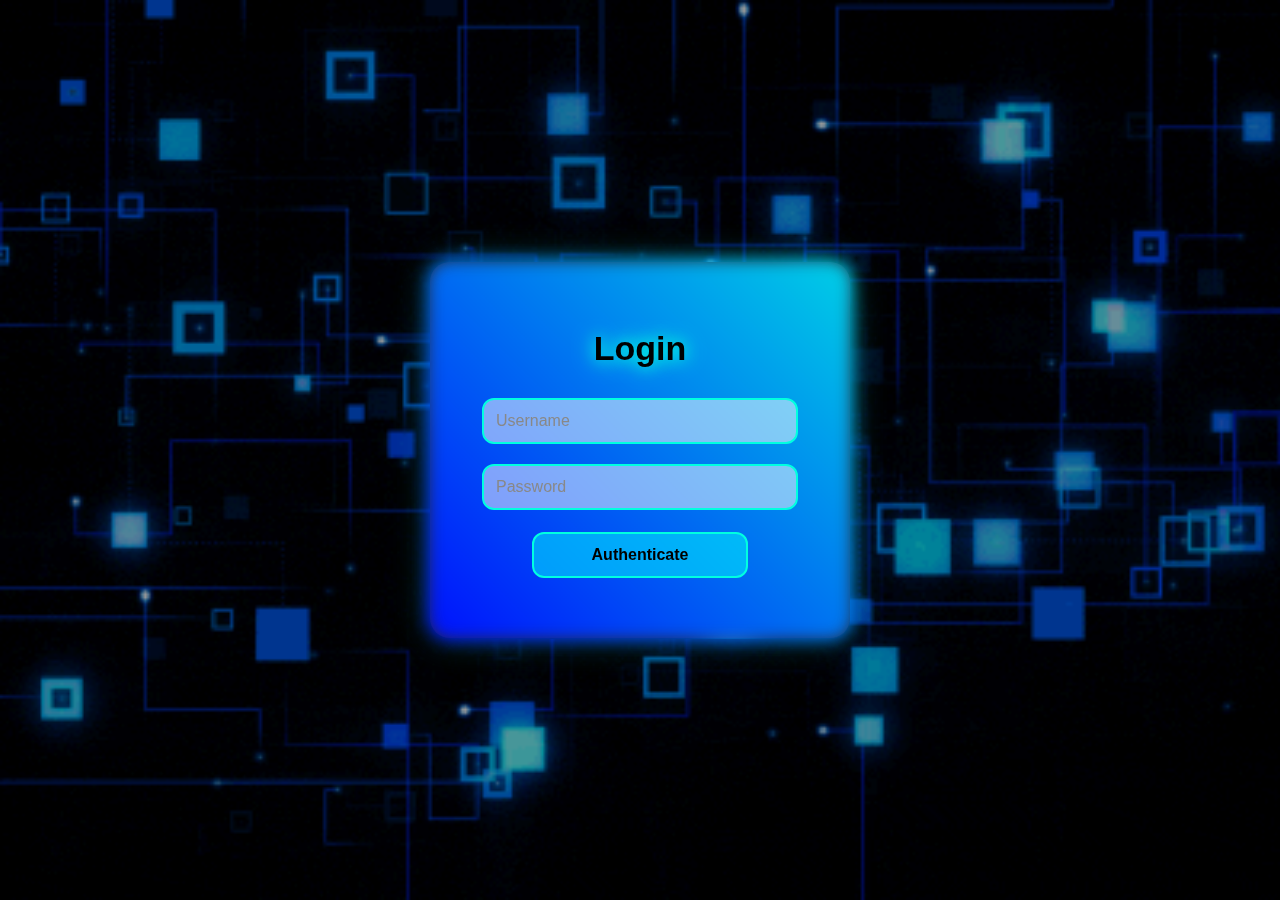
<file: index.html>
<!DOCTYPE html>
<html lang="en">
<head>
  <meta charset="UTF-8" />
  <meta name="viewport" content="width=device-width, initial-scale=1.0"/>
  <title>Neon Login</title>
  <link rel="stylesheet" href="css/index.css">
</head>
<body>

  <div class="overlay"></div>

  <div class="login-wrapper">
    <div class="login-container">
      <h1 class="glow-text">Login</h1>
      <input type="text" id="username" placeholder="Username" autocomplete="off">
      <input type="password" id="password" placeholder="Password">
      <button onclick="login()">Authenticate</button>
      <p id="error-msg"></p>
    </div>
  </div>

  <script src="js/index.js"></script>
</body>
</html>
</file>
<file: css/index.css>
/* Background */
body, html {
  margin: 0;
  padding: 0;
  height: 100%;
  background: url('../assets/back2.gif') no-repeat center center fixed;
  background-size: cover;
  font-family: 'Segoe UI', sans-serif;
  overflow: hidden;
}

/* Optional semi-dark overlay */
.overlay {
  position: fixed;
  top: 0; left: 0;
  width: 100%;
  height: 100%;
  background: rgba(0, 0, 0, 0.4);
  z-index: 0;
}

/* Wrapper */
.login-wrapper {
  display: flex;
  justify-content: center;
  align-items: center;
  height: 100vh;
  position: relative;
  z-index: 1;
}

/* Login Card */
.login-container {
  background: rgba(255, 255, 255, 0.15);
  backdrop-filter: blur(15px);
  padding: 45px 30px;
  border-radius: 20px;
  box-shadow: 0 0 35px rgba(0, 255, 255, 0.3);
  width: 360px;
  max-width: 90%;
  text-align: center;
  position: relative;
  color: #000;
}

/* Neon Border */
.login-container::before {
  content: "";
  position: absolute;
  top: -2px; left: -2px;
  right: -2px; bottom: -2px;
  z-index: -1;
  background: linear-gradient(45deg, #00ffe0, #0000ff, #00ffe0, #0000ff);
  background-size: 400% 400%;
  border-radius: 22px;
  animation: borderGlow 6s ease infinite;
  filter: blur(8px);
}

/* Heading */
.glow-text {
  font-size: 34px;
  font-weight: 600;
  color: #000;
  text-shadow: 0 0 15px #00ffe0, 0 0 25px #00ffe0;
  margin-bottom: 20px;
  animation: glow 2s infinite alternate;
}

/* Inputs */
input {
  width: 80%;
  padding: 12px;
  margin: 10px 0;
  background: rgba(255, 255, 255, 0.5);
  border: 2px solid #00ffe0;
  border-radius: 12px;
  color: #000;
  font-size: 16px;
  outline: none;
  transition: 0.3s;
}

input::placeholder {
  color: #888;
}

input:focus {
  box-shadow: 0 0 15px #00ffe0;
  border-color: #ffffff;
}

/* Button */
button {
  width: 60%;
  padding: 12px;
  background: rgba(0, 255, 255, 0.5);
  border: 2px solid #00ffe0;
  color: #000;
  font-size: 16px;
  border-radius: 12px;
  cursor: pointer;
  transition: all 0.4s ease;
  font-weight: bold;
  margin-top: 12px;
}

button:hover {
  background: #00ffe0;
  color: #000;
  box-shadow: 0 0 25px #00ffe0, 0 0 50px #00ffe0;
}

/* Error Message */
#error-msg {
  color: #666;
  margin-top: 15px;
  font-size: 14px;
  text-shadow: 0 0 5px red;
}

/* Animations */
@keyframes glow {
  from {
    text-shadow: 0 0 15px #00ffe0;
  }
  to {
    text-shadow: 0 0 35px #00ffe0, 0 0 65px #00ffe0;
  }
}

@keyframes borderGlow {
  0%   { background-position: 0% 50%; }
  50%  { background-position: 100% 50%; }
  100% { background-position: 0% 50%; }
}
</file>
